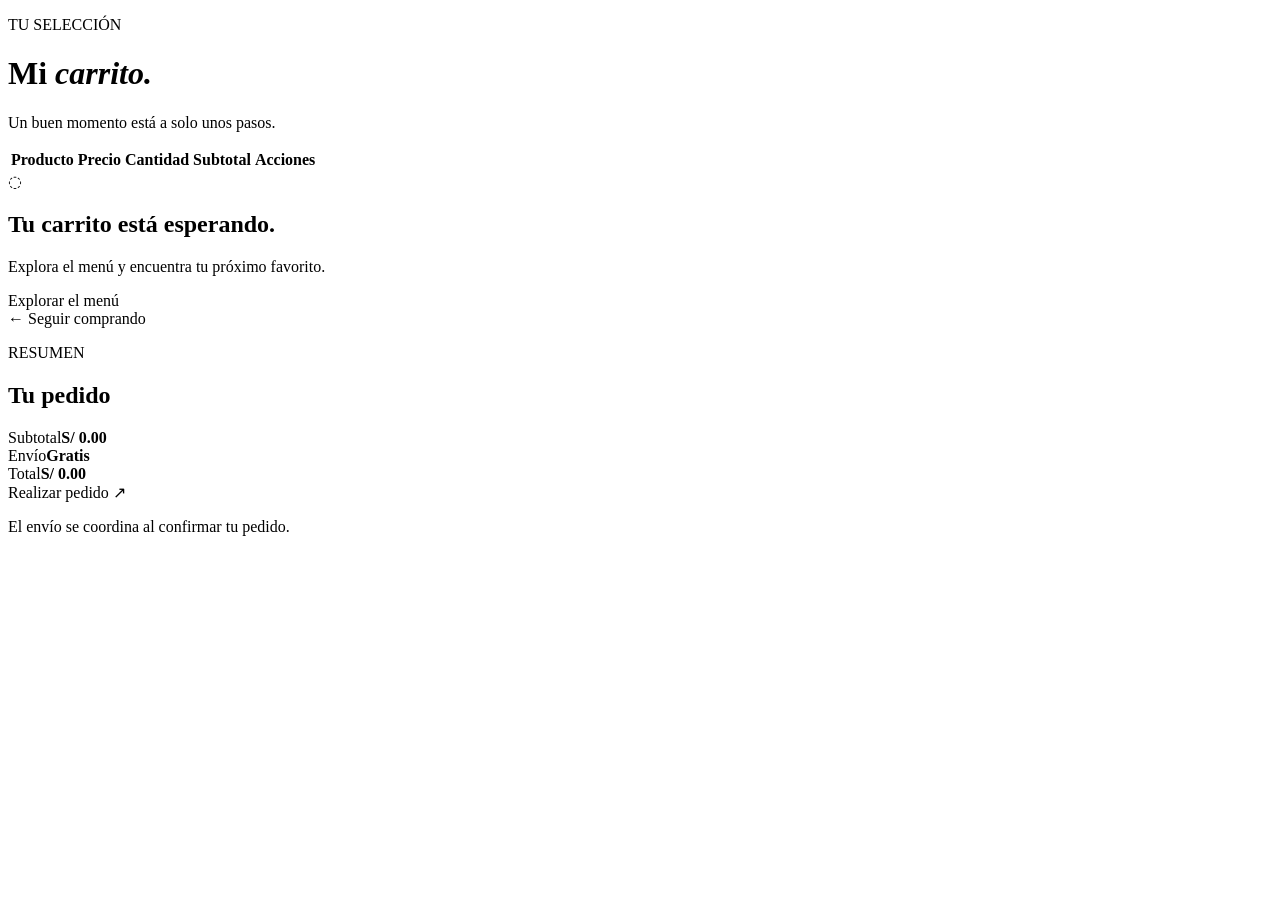
<file: src/main/resources/templates/carrito.html>
<!DOCTYPE html>
<html lang="es" xmlns:th="http://www.thymeleaf.org">
<head th:replace="~{fragments/head :: head('Mi carrito')}"></head>
<body>
<nav th:replace="~{fragments/navbar :: navbar}"></nav>
<main class="container section-space cart-page">
	<div class="page-heading">
		<p class="eyebrow eyebrow-dark"><span class="eyebrow-line"></span> TU SELECCIÓN</p>
		<h1 class="section-title">Mi <em>carrito.</em></h1>
		<p class="section-copy">Un buen momento está a solo unos pasos.</p>
	</div>
	<div class="row g-5 mt-3">
		<div class="col-lg-8">
			<div class="table-responsive cart-table-wrap">
				<table class="table align-middle cart-table">
					<thead><tr><th scope="col">Producto</th><th scope="col">Precio</th><th scope="col">Cantidad</th><th scope="col">Subtotal</th><th scope="col"><span class="visually-hidden">Acciones</span></th></tr></thead>
					<tbody id="cart-items"></tbody>
				</table>
			</div>
			<div id="cart-empty" class="empty-state d-none">
				<div class="empty-icon" aria-hidden="true">◌</div><h2>Tu carrito está esperando.</h2>
				<p>Explora el menú y encuentra tu próximo favorito.</p>
				<a class="btn btn-deep" th:href="@{/menu}">Explorar el menú</a>
			</div>
			<a class="underlined-link mt-4 d-inline-flex" th:href="@{/menu}"><span aria-hidden="true">←</span> Seguir comprando</a>
		</div>
		<div class="col-lg-4">
			<aside class="order-summary">
				<p class="eyebrow eyebrow-dark">RESUMEN</p><h2>Tu pedido</h2>
				<div class="summary-line"><span>Subtotal</span><strong id="cart-subtotal">S/ 0.00</strong></div>
				<div class="summary-line"><span>Envío</span><strong>Gratis</strong></div>
				<div class="summary-total"><span>Total</span><strong id="cart-total">S/ 0.00</strong></div>
				<a id="checkout-link" class="btn btn-salmon btn-lg w-100 mt-4" th:href="@{/realizar-pedido}">Realizar pedido <span aria-hidden="true">↗</span></a>
				<p class="summary-note">El envío se coordina al confirmar tu pedido.</p>
			</aside>
		</div>
	</div>
</main>
<footer th:replace="~{fragments/footer :: footer}"></footer>
<div th:replace="~{fragments/toast :: toast}"></div>
<div th:replace="~{fragments/scripts :: scripts}"></div>
</body>
</html>
</file>
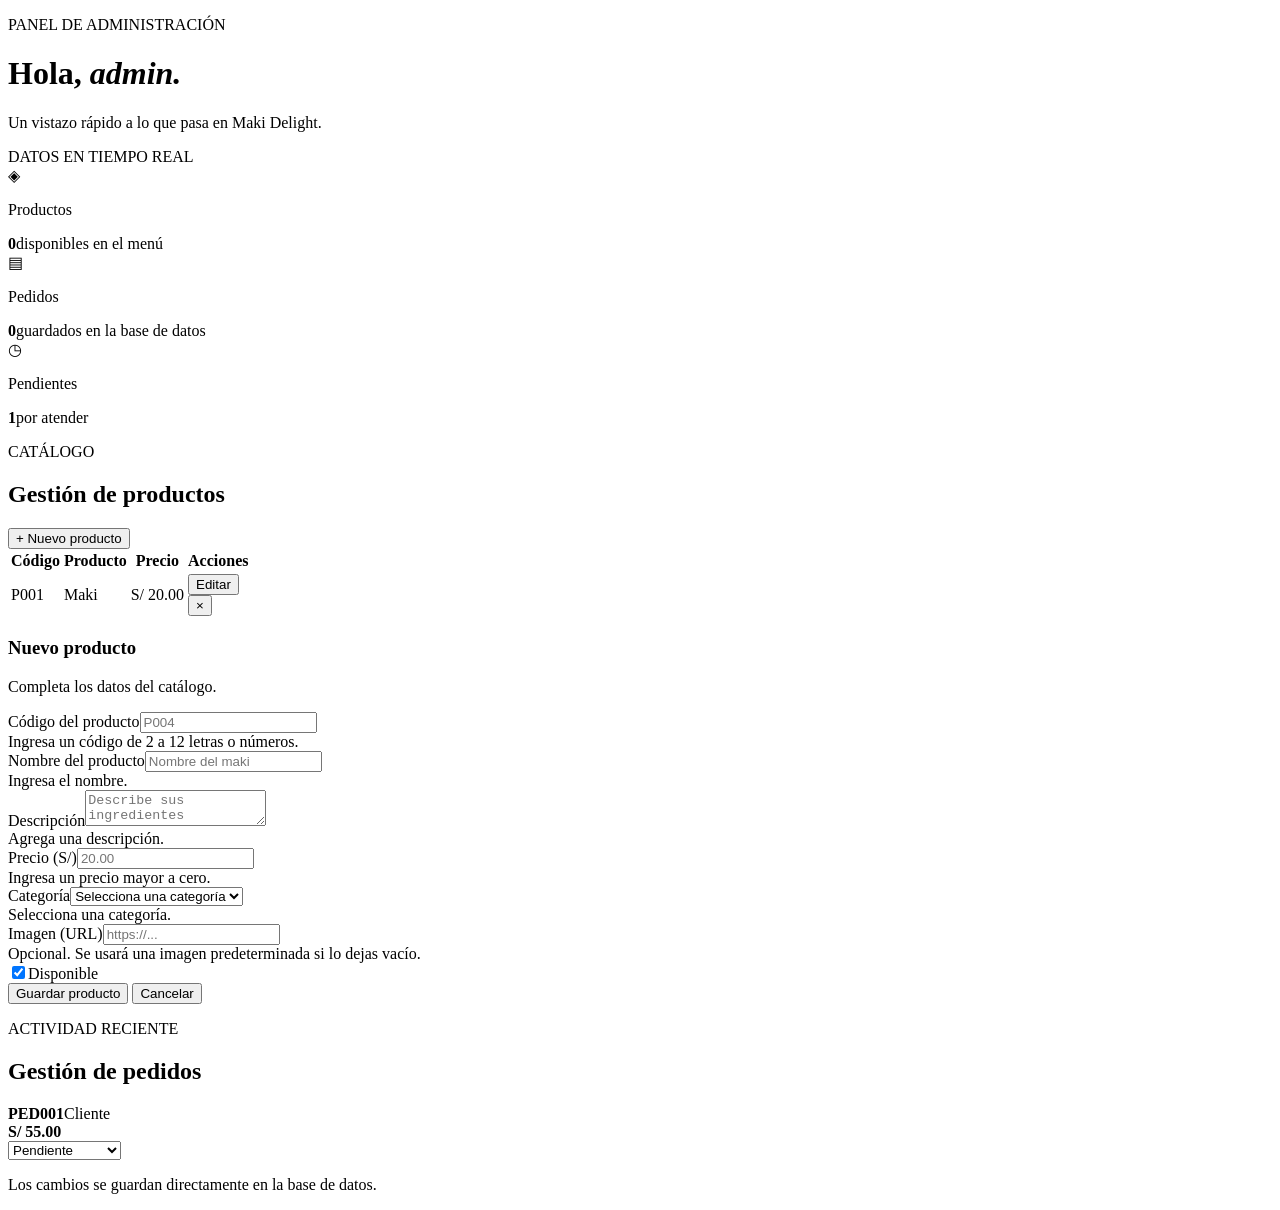
<file: src/main/resources/templates/dashboard.html>
<!DOCTYPE html>
<html lang="es" xmlns:th="http://www.thymeleaf.org">
<head th:replace="~{fragments/head :: head('Administración')}"></head>
<body class="dashboard-page">
<nav th:replace="~{fragments/navbar :: navbar}"></nav>
<main class="container section-space">
	<div class="dashboard-heading d-flex flex-column flex-md-row justify-content-between align-items-md-end gap-3">
		<div>
			<p class="eyebrow eyebrow-dark"><span class="eyebrow-line"></span> PANEL DE ADMINISTRACIÓN</p>
			<h1 class="section-title">Hola, <em>admin.</em></h1>
			<p class="section-copy mb-0">Un vistazo rápido a lo que pasa en Maki Delight.</p>
		</div>
		<span class="demo-indicator"><span></span> DATOS EN TIEMPO REAL</span>
	</div>
	<div class="alert alert-success mt-3" role="status" th:if="${adminSuccess}" th:text="${adminSuccess}"></div>
	<div class="alert alert-danger mt-3" role="alert" th:if="${adminError}" th:text="${adminError}"></div>
	<div class="row g-3 mt-4">
		<div class="col-md-4"><article class="metric-card"><span class="metric-icon" aria-hidden="true">◈</span><p>Productos</p><strong id="adminProductCount" th:text="${productCount}">0</strong><span>disponibles en el menú</span></article></div>
		<div class="col-md-4"><article class="metric-card"><span class="metric-icon" aria-hidden="true">▤</span><p>Pedidos</p><strong id="adminOrderCount" th:text="${orderCount}">0</strong><span>guardados en la base de datos</span></article></div>
		<div class="col-md-4"><article class="metric-card metric-card-accent"><span class="metric-icon" aria-hidden="true">◷</span><p>Pendientes</p><strong id="adminPendingCount" th:text="${pendingCount}">1</strong><span>por atender</span></article></div>
	</div>
	<div class="row g-4 mt-3">
		<div class="col-lg-7">
			<section class="admin-panel">
				<div class="d-flex flex-column flex-sm-row justify-content-between align-items-sm-center gap-3 mb-4">
					<div><p class="eyebrow eyebrow-dark mb-2">CATÁLOGO</p><h2 class="panel-title">Gestión de productos</h2></div>
					<button class="btn btn-deep" type="button" data-admin-new>+ Nuevo producto</button>
				</div>
				<div class="table-responsive admin-table-wrap">
					<table class="table align-middle admin-table">
						<thead><tr><th>Código</th><th>Producto</th><th>Precio</th><th>Acciones</th></tr></thead>
						<tbody id="admin-products">
							<tr th:each="product : ${products}" data-product-row
								th:attr="data-code=${product.code},data-name=${product.name},data-description=${product.description},data-price=${product.price},data-category=${product.category},data-image=${product.image},data-available=${product.available}">
								<td class="order-code" th:text="${product.code}">P001</td>
								<td><div class="admin-product-cell"><img th:src="${product.image}" th:alt="${product.name}" loading="lazy"><span th:text="${product.name}">Maki</span></div></td>
								<td th:text="'S/ ' + ${#numbers.formatDecimal(product.price, 1, 2)}">S/ 20.00</td>
								<td><div class="d-flex gap-1">
									<button class="btn btn-sm btn-outline-deep" type="button" data-admin-edit th:data-code="${product.code}" th:data-name="${product.name}" th:data-description="${product.description}" th:data-price="${product.price}" th:data-category="${product.category}" th:data-image="${product.image}" th:data-available="${product.available}">Editar</button>
									<form th:action="@{/admin/productos/{codigo}/eliminar(codigo=${product.code})}" method="post">
										<button class="btn btn-sm btn-outline-danger" type="submit" th:attr="aria-label='Eliminar ' + ${product.name}">×</button>
									</form>
								</div></td>
							</tr>
						</tbody>
					</table>
				</div>
				<form class="admin-product-form needs-validation d-none mt-4" id="adminProductForm" th:action="@{/admin/productos}" method="post" novalidate>
					<div class="admin-form-heading"><h3 id="adminFormTitle">Nuevo producto</h3><p>Completa los datos del catálogo.</p></div>
					<input type="hidden" name="originalCode" id="originalCode">
					<div class="row g-3">
						<div class="col-sm-4"><label class="form-label" for="productCode">Código del producto</label><input class="form-control" id="productCode" name="code" required placeholder="P004" pattern="[A-Za-z0-9]{2,12}"><div class="invalid-feedback">Ingresa un código de 2 a 12 letras o números.</div></div>
						<div class="col-sm-8"><label class="form-label" for="productName">Nombre del producto</label><input class="form-control" id="productName" name="name" required placeholder="Nombre del maki"><div class="invalid-feedback">Ingresa el nombre.</div></div>
						<div class="col-12"><label class="form-label" for="productDescription">Descripción</label><textarea class="form-control" id="productDescription" name="description" rows="2" required placeholder="Describe sus ingredientes"></textarea><div class="invalid-feedback">Agrega una descripción.</div></div>
						<div class="col-sm-6"><label class="form-label" for="productPrice">Precio (S/)</label><input class="form-control" id="productPrice" name="price" type="number" min="0.01" step="0.01" required placeholder="20.00"><div class="invalid-feedback">Ingresa un precio mayor a cero.</div></div>
						<div class="col-sm-6"><label class="form-label" for="productCategory">Categoría</label><select class="form-select" id="productCategory" name="category" required><option value="">Selecciona una categoría</option><option th:each="category : ${categories}" th:value="${category.nombre}" th:text="${category.nombre}">Clásicos</option></select><div class="invalid-feedback">Selecciona una categoría.</div></div>
						<div class="col-sm-8"><label class="form-label" for="productImage">Imagen (URL)</label><input class="form-control" id="productImage" name="image" type="url" placeholder="https://..."><div class="form-text">Opcional. Se usará una imagen predeterminada si lo dejas vacío.</div></div>
						<div class="col-sm-4 d-flex align-items-end"><div class="form-check mb-2"><input class="form-check-input" id="productAvailable" name="available" type="checkbox" value="true" checked><label class="form-check-label" for="productAvailable">Disponible</label></div></div>
					</div>
					<div class="d-flex flex-wrap gap-2 mt-4">
						<button class="btn btn-deep" type="submit">Guardar producto</button>
						<button class="btn btn-light" type="button" data-admin-cancel>Cancelar</button>
					</div>
				</form>
			</section>
		</div>
		<div class="col-lg-5">
			<section class="admin-panel h-100">
				<p class="eyebrow eyebrow-dark">ACTIVIDAD RECIENTE</p><h2 class="panel-title mb-4">Gestión de pedidos</h2>
				<div class="admin-order-list">
					<div class="admin-order-row" th:each="order : ${orders}">
						<div><strong th:text="${order.code}">PED001</strong><span th:text="${order.customer}">Cliente</span></div>
						<div class="text-end">
							<strong th:text="'S/ ' + ${#numbers.formatDecimal(order.total, 1, 2)}">S/ 55.00</strong>
							<form class="mt-1" th:action="@{/admin/pedidos/{codigo}/estado(codigo=${order.code})}" method="post">
								<select class="form-select form-select-sm" name="status" aria-label="Estado del pedido" onchange="this.form.submit()">
									<option value="PENDIENTE" th:selected="${order.estado.name() == 'PENDIENTE'}">Pendiente</option>
									<option value="EN_PREPARACION" th:selected="${order.estado.name() == 'EN_PREPARACION'}">En preparación</option>
									<option value="ENTREGADO" th:selected="${order.estado.name() == 'ENTREGADO'}">Entregado</option>
									<option value="CANCELADO" th:selected="${order.estado.name() == 'CANCELADO'}">Cancelado</option>
								</select>
							</form>
						</div>
					</div>
				</div>
				<p class="admin-note mt-4 mb-0">Los cambios se guardan directamente en la base de datos.</p>
			</section>
		</div>
	</div>
</main>
<footer th:replace="~{fragments/footer :: footer}"></footer>
<div th:replace="~{fragments/toast :: toast}"></div>
<div th:replace="~{fragments/scripts :: scripts}"></div>
</body>
</html>
</file>
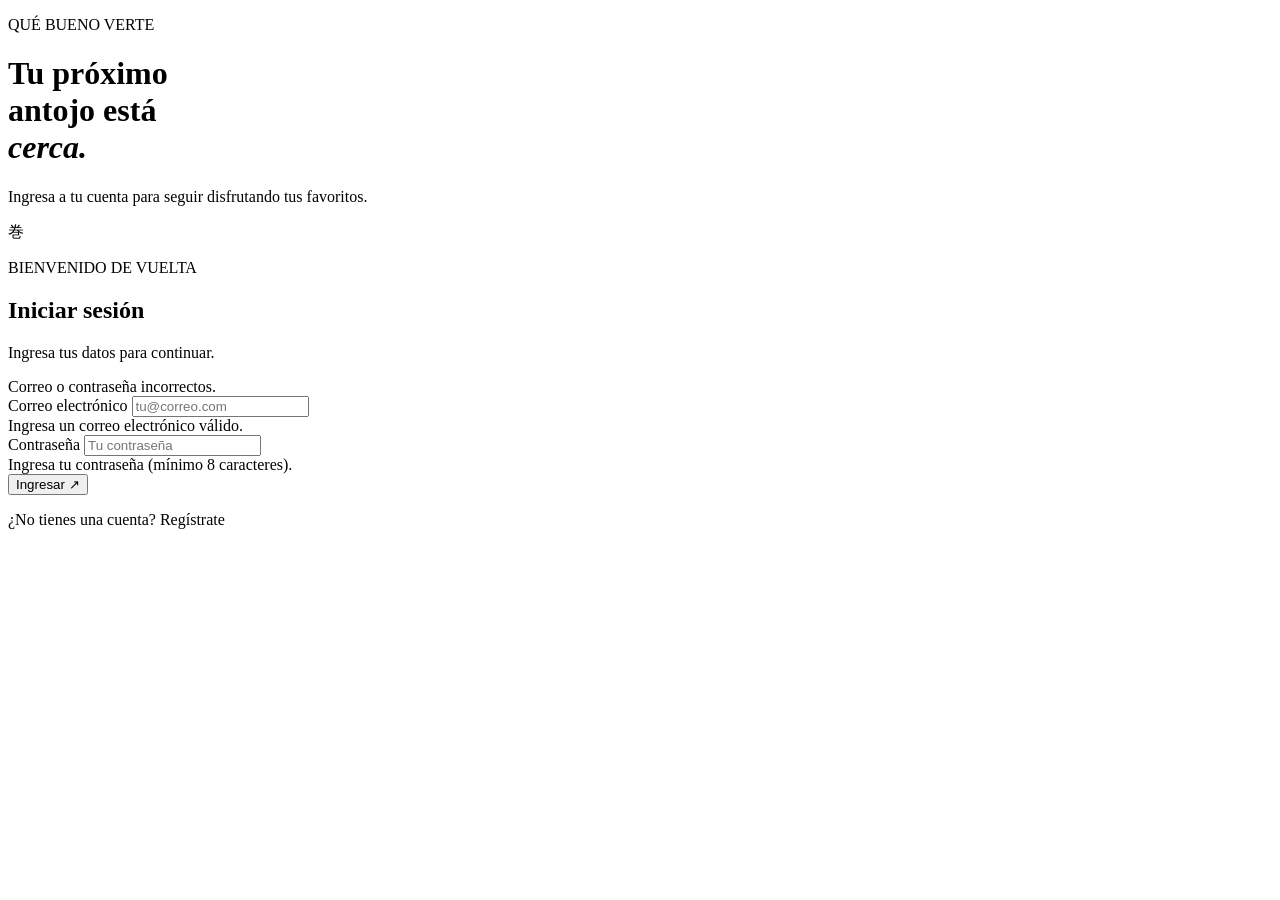
<file: src/main/resources/templates/login.html>
<!DOCTYPE html>
<html lang="es" xmlns:th="http://www.thymeleaf.org">
<head th:replace="~{fragments/head :: head('Ingresar')}"></head>
<body class="auth-page">
<nav th:replace="~{fragments/navbar :: navbar}"></nav>
<main class="container auth-container">
	<div class="auth-card">
		<div class="auth-side auth-side-login">
			<p class="eyebrow">QUÉ BUENO VERTE</p>
			<h1>Tu próximo<br>antojo está<br><em>cerca.</em></h1>
			<p>Ingresa a tu cuenta para seguir disfrutando tus favoritos.</p>
			<span class="auth-side-mark" aria-hidden="true">巻</span>
		</div>
		<div class="auth-form-panel">
			<p class="eyebrow eyebrow-dark"><span class="eyebrow-line"></span> BIENVENIDO DE VUELTA</p>
			<h2>Iniciar sesión</h2>
			<p class="auth-intro">Ingresa tus datos para continuar.</p>
			<div class="alert alert-danger" role="alert" th:if="${param.error}">Correo o contraseña incorrectos.</div>
			<div class="alert alert-success" role="status" th:if="${registrationSuccess}" th:text="${registrationSuccess}"></div>
			<form class="needs-validation demo-form" th:action="@{/login}" method="post" novalidate data-form="login">
				<div class="mb-3">
					<label class="form-label" for="loginEmail">Correo electrónico</label>
					<input class="form-control" id="loginEmail" name="username" type="email" placeholder="tu@correo.com" autocomplete="email" required>
					<div class="invalid-feedback">Ingresa un correo electrónico válido.</div>
				</div>
				<div class="mb-4">
					<label class="form-label" for="loginPassword">Contraseña</label>
					<input class="form-control" id="loginPassword" name="password" type="password" placeholder="Tu contraseña" autocomplete="current-password" required minlength="8">
					<div class="invalid-feedback">Ingresa tu contraseña (mínimo 8 caracteres).</div>
				</div>
				<button class="btn btn-deep btn-lg w-100" type="submit">Ingresar <span aria-hidden="true">↗</span></button>
			</form>
			<p class="auth-switch">¿No tienes una cuenta? <a th:href="@{/registro}">Regístrate</a></p>
		</div>
	</div>
</main>
<footer th:replace="~{fragments/footer :: footer}"></footer>
<div th:replace="~{fragments/toast :: toast}"></div>
<div th:replace="~{fragments/scripts :: scripts}"></div>
</body>
</html>
</file>
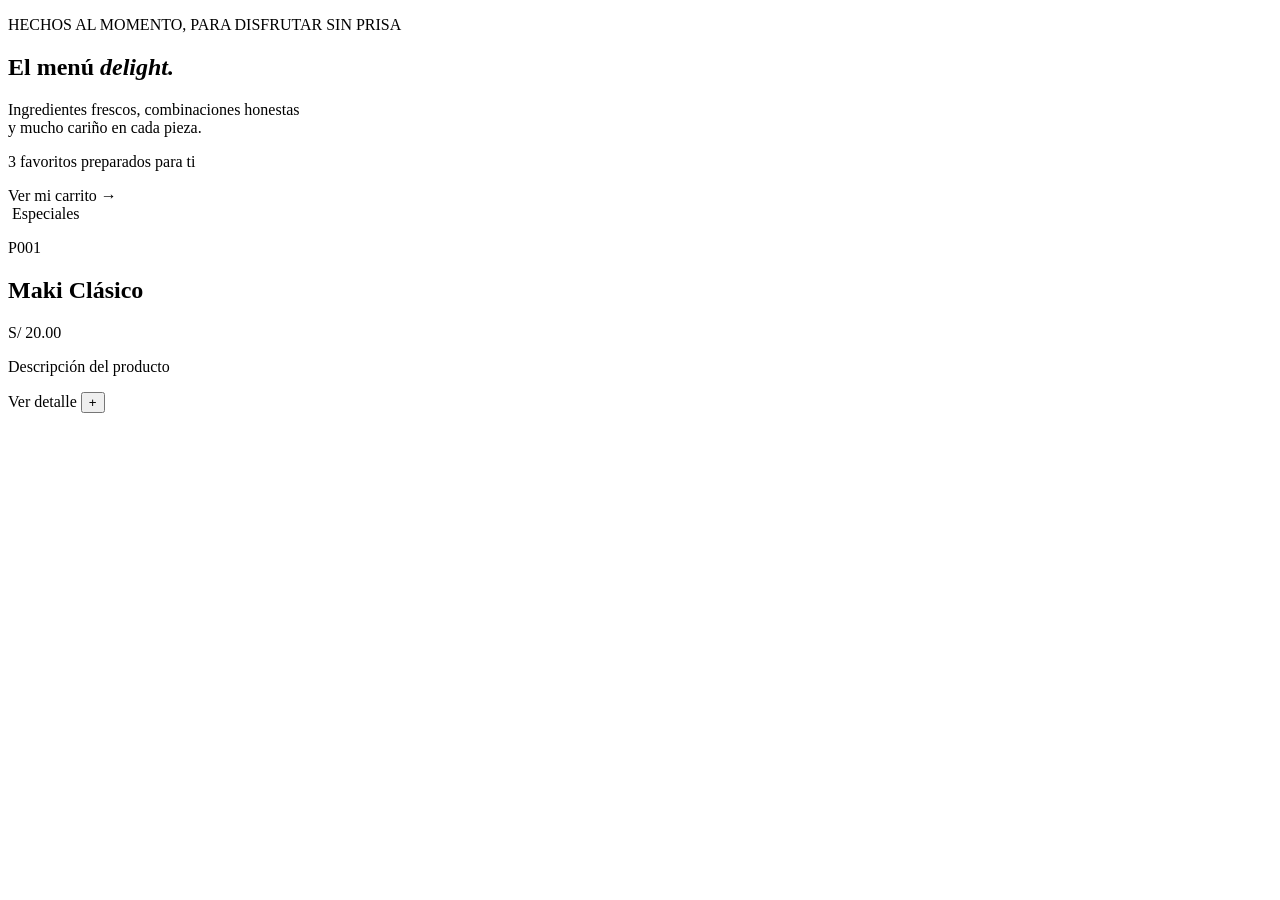
<file: src/main/resources/templates/menu.html>
<!DOCTYPE html>
<html lang="es" xmlns:th="http://www.thymeleaf.org">
<head th:replace="~{fragments/head :: head('Menú')}"></head>
<body>
<nav th:replace="~{fragments/navbar :: navbar}"></nav>
<main>
	<section class="page-hero">
		<div class="container">
			<p class="eyebrow"><span class="eyebrow-line"></span> HECHOS AL MOMENTO, PARA DISFRUTAR SIN PRISA</p>
			<div class="d-flex flex-column flex-lg-row justify-content-between align-items-lg-end gap-3">
				<h1>El menú <em>delight.</em></h1>
				<p class="page-hero-copy mb-2">Ingredientes frescos, combinaciones honestas<br class="d-none d-md-block"> y mucho cariño en cada pieza.</p>
			</div>
		</div>
	</section>
	<section class="container section-space pt-5">
		<div class="menu-toolbar d-flex flex-column flex-sm-row justify-content-between align-items-sm-center gap-3">
			<p class="mb-0"><span class="menu-dot"></span> <span th:text="${#lists.size(products)}">3</span> favoritos preparados para ti</p>
			<a class="underlined-link" th:href="@{/carrito}">Ver mi carrito <span aria-hidden="true">→</span></a>
		</div>
		<div class="row g-4 mt-2" id="menu-products">
			<div class="col-sm-6 col-lg-4" th:each="product : ${products}" data-menu-product
				 th:attr="data-code=${product.code},data-name=${product.name},data-description=${product.description},data-price=${product.price},data-category=${product.category},data-image=${product.image}">
				<article class="product-card h-100">
					<a class="product-image-link" th:href="@{/producto/{codigo}(codigo=${product.code})}">
						<img class="product-image" th:src="${product.image}" th:alt="${product.name}" loading="lazy">
						<span class="product-category-pill" th:text="${product.category}">Especiales</span>
					</a>
					<div class="product-card-body">
						<div class="d-flex justify-content-between align-items-start gap-3">
							<div>
								<p class="product-category" th:text="${product.code}">P001</p>
								<h2 class="product-name" th:text="${product.name}">Maki Clásico</h2>
							</div>
							<span class="product-price" th:text="'S/ ' + ${#numbers.formatDecimal(product.price, 1, 2)}">S/ 20.00</span>
						</div>
						<p class="product-description" th:text="${product.description}">Descripción del producto</p>
						<div class="d-flex gap-2 align-items-center">
							<a class="btn btn-outline-deep flex-grow-1" th:href="@{/producto/{codigo}(codigo=${product.code})}">Ver detalle</a>
							<button class="btn btn-deep add-cart-button-compact" type="button" th:data-code="${product.code}" th:data-name="${product.name}" th:data-price="${product.price}" th:data-image="${product.image}" aria-label="Agregar al carrito">+</button>
						</div>
					</div>
				</article>
			</div>
		</div>
	</section>
</main>
<footer th:replace="~{fragments/footer :: footer}"></footer>
<div th:replace="~{fragments/toast :: toast}"></div>
<div th:replace="~{fragments/scripts :: scripts}"></div>
</body>
</html>
</file>
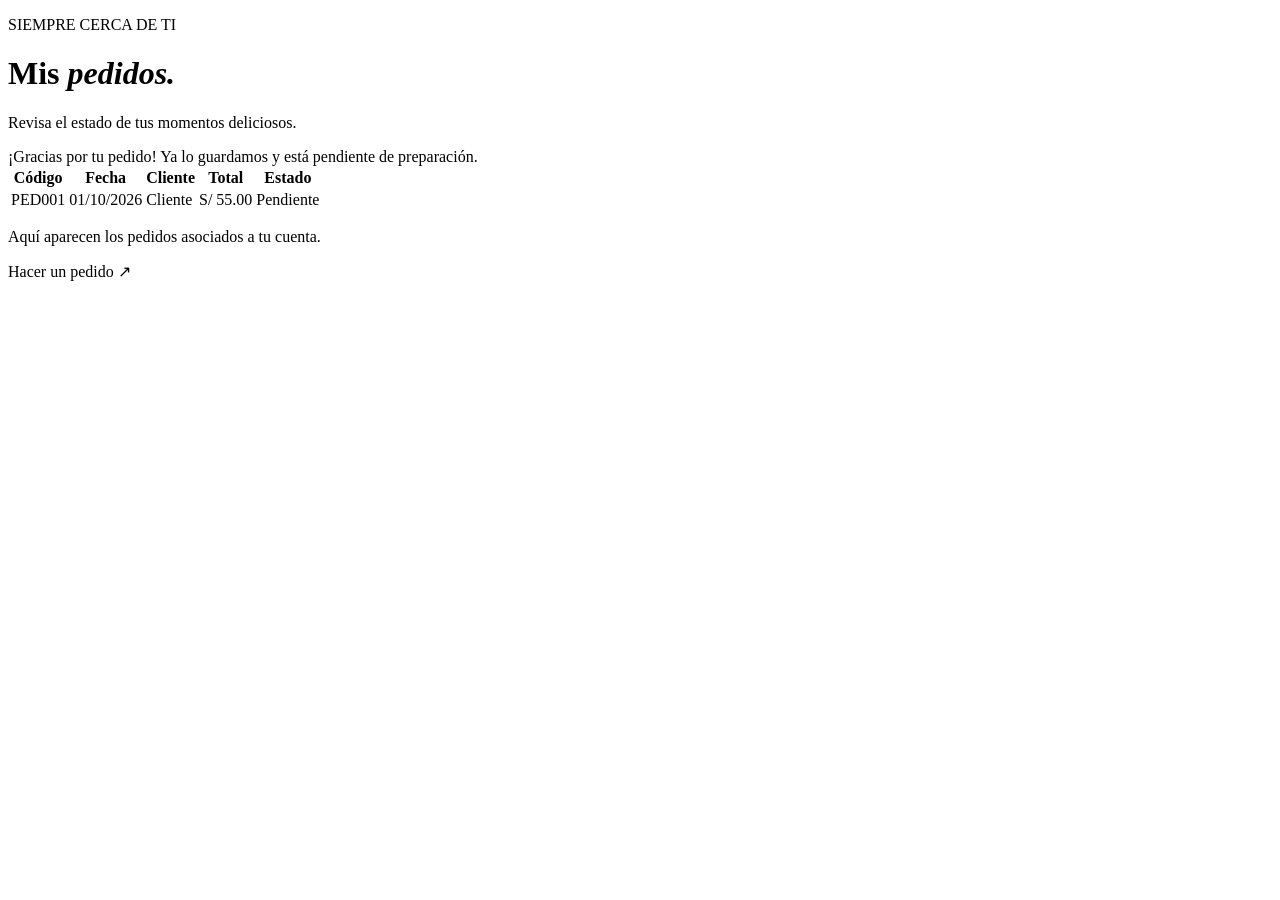
<file: src/main/resources/templates/mis-pedidos.html>
<!DOCTYPE html>
<html lang="es" xmlns:th="http://www.thymeleaf.org">
<head th:replace="~{fragments/head :: head('Mis pedidos')}"></head>
<body>
<nav th:replace="~{fragments/navbar :: navbar}"></nav>
<main class="container section-space orders-page">
	<div class="page-heading">
		<p class="eyebrow eyebrow-dark"><span class="eyebrow-line"></span> SIEMPRE CERCA DE TI</p>
		<h1 class="section-title">Mis <em>pedidos.</em></h1>
		<p class="section-copy">Revisa el estado de tus momentos deliciosos.</p>
	</div>
	<div id="new-order-notice" class="alert alert-success mt-4" role="status" th:if="${param.pedido}">¡Gracias por tu pedido! Ya lo guardamos y está pendiente de preparación.</div>
	<div class="table-responsive orders-table-wrap mt-5">
		<table class="table align-middle orders-table">
			<thead><tr><th scope="col">Código</th><th scope="col">Fecha</th><th scope="col">Cliente</th><th scope="col">Total</th><th scope="col">Estado</th></tr></thead>
			<tbody>
				<tr th:each="order : ${orders}">
					<td class="order-code" th:text="${order.code}">PED001</td>
					<td th:text="${#temporals.format(order.creadoEn, 'dd/MM/yyyy')}">01/10/2026</td>
					<td th:text="${order.customer}">Cliente</td>
					<td class="order-amount" th:text="'S/ ' + ${#numbers.formatDecimal(order.total, 1, 2)}">S/ 55.00</td>
					<td><span class="badge rounded-pill" th:classappend="' text-bg-' + ${order.badge}" th:text="${order.status}">Pendiente</span></td>
				</tr>
			</tbody>
		</table>
	</div>
	<div class="orders-footer d-flex flex-column flex-sm-row justify-content-between align-items-sm-center gap-3">
		<p class="mb-0">Aquí aparecen los pedidos asociados a tu cuenta.</p>
		<a class="btn btn-deep" th:href="@{/menu}">Hacer un pedido <span aria-hidden="true">↗</span></a>
	</div>
</main>
<footer th:replace="~{fragments/footer :: footer}"></footer>
<div th:replace="~{fragments/toast :: toast}"></div>
<div th:replace="~{fragments/scripts :: scripts}"></div>
</body>
</html>
</file>
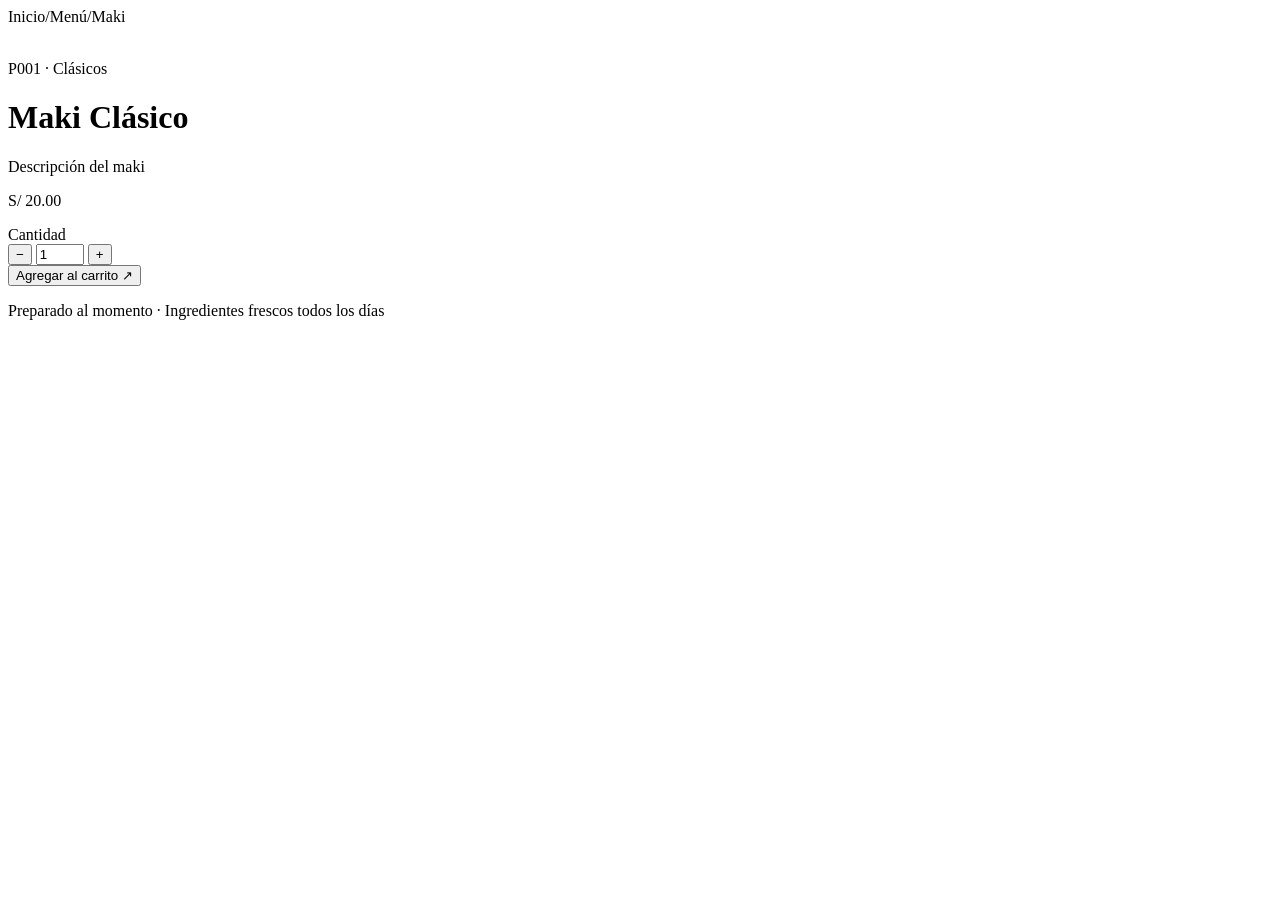
<file: src/main/resources/templates/producto.html>
<!DOCTYPE html>
<html lang="es" xmlns:th="http://www.thymeleaf.org">
<head th:replace="~{fragments/head :: head('Detalle del producto')}"></head>
<body>
<nav th:replace="~{fragments/navbar :: navbar}"></nav>
<main class="container section-space product-detail-page" data-product-detail th:data-code="${productCode}">
	<nav aria-label="Ruta de navegación" class="detail-breadcrumb"><a th:href="@{/}">Inicio</a><span>/</span><a th:href="@{/menu}">Menú</a><span>/</span><span data-detail-name th:text="${product.name}">Maki</span></nav>
	<div class="row g-5 align-items-center mt-2">
		<div class="col-lg-7">
			<img class="detail-image" id="productDetailImage" th:src="${product.image}" th:alt="${product.name}">
		</div>
		<div class="col-lg-5">
			<p class="eyebrow eyebrow-dark"><span class="eyebrow-line"></span><span data-detail-code th:text="${product.code}">P001</span> · <span data-detail-category th:text="${product.category}">Clásicos</span></p>
			<h1 class="detail-title" data-detail-name th:text="${product.name}">Maki Clásico</h1>
			<p class="detail-description" data-detail-description th:text="${product.description}">Descripción del maki</p>
			<p class="detail-price" data-detail-price th:text="'S/ ' + ${#numbers.formatDecimal(product.price, 1, 2)}">S/ 20.00</p>
			<div class="detail-rule"></div>
			<div class="d-flex align-items-center gap-3 mb-4">
				<label for="productQuantity" class="form-label mb-0">Cantidad</label>
				<div class="quantity-control">
					<button type="button" data-quantity-change="-1" aria-label="Restar una unidad">−</button>
					<input id="productQuantity" type="number" value="1" min="1" max="20" aria-label="Cantidad">
					<button type="button" data-quantity-change="1" aria-label="Agregar una unidad">+</button>
				</div>
			</div>
			<button class="btn btn-deep btn-lg w-100 detail-add-button" type="button" th:data-code="${product.code}" th:data-name="${product.name}" th:data-price="${product.price}" th:data-image="${product.image}">Agregar al carrito <span aria-hidden="true">↗</span></button>
			<p class="detail-footnote mt-3 mb-0">Preparado al momento · Ingredientes frescos todos los días</p>
		</div>
	</div>
</main>
<footer th:replace="~{fragments/footer :: footer}"></footer>
<div th:replace="~{fragments/toast :: toast}"></div>
<div th:replace="~{fragments/scripts :: scripts}"></div>
</body>
</html>
</file>
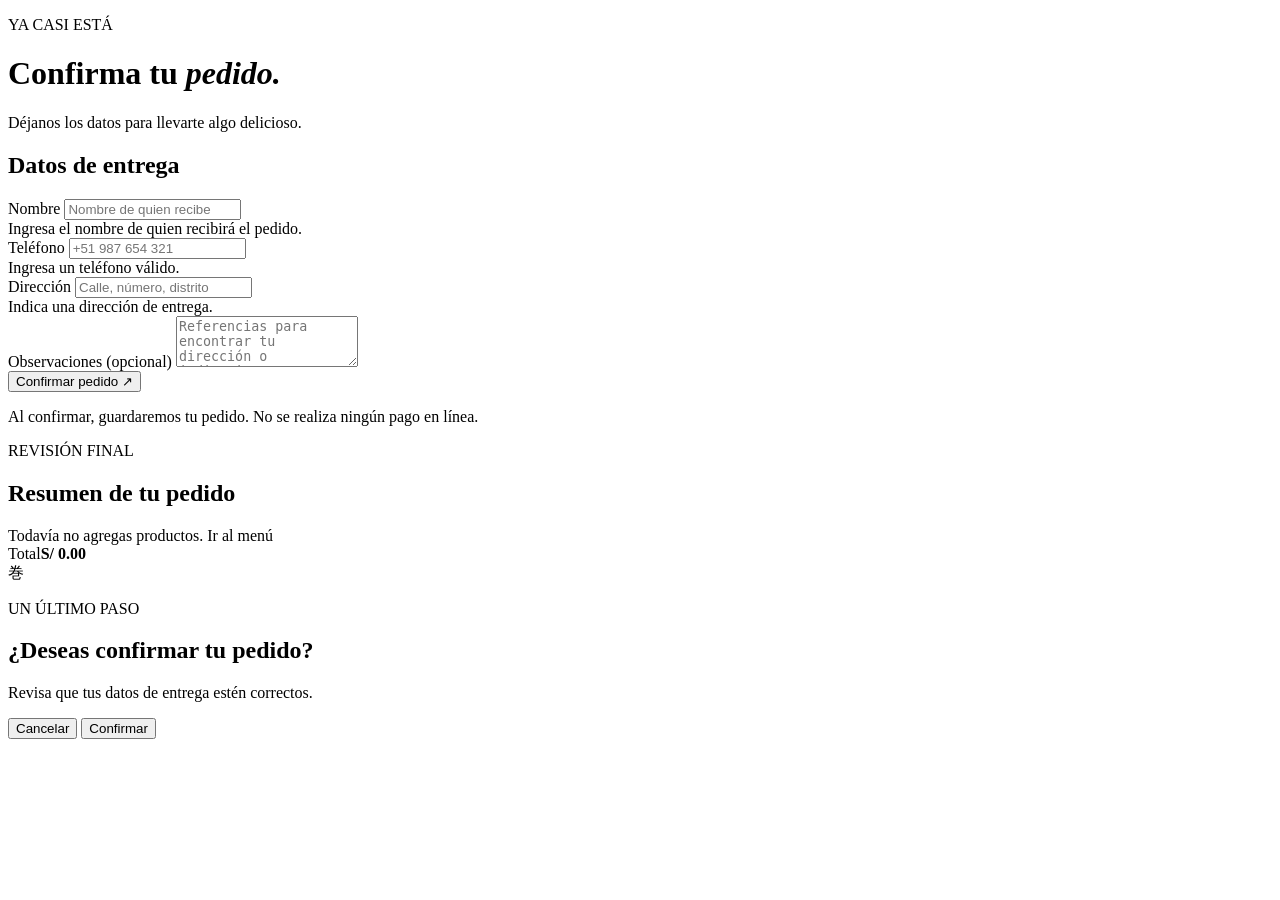
<file: src/main/resources/templates/realizar-pedido.html>
<!DOCTYPE html>
<html lang="es" xmlns:th="http://www.thymeleaf.org">
<head th:replace="~{fragments/head :: head('Realizar pedido')}"></head>
<body>
<nav th:replace="~{fragments/navbar :: navbar}"></nav>
<main class="container section-space checkout-page">
	<div class="page-heading">
		<p class="eyebrow eyebrow-dark"><span class="eyebrow-line"></span> YA CASI ESTÁ</p>
		<h1 class="section-title">Confirma tu <em>pedido.</em></h1>
		<p class="section-copy">Déjanos los datos para llevarte algo delicioso.</p>
	</div>
	<div class="alert alert-danger mt-4" role="alert" th:if="${orderError}" th:text="${orderError}"></div>
	<div class="row g-5 mt-2">
		<div class="col-lg-7">
			<section class="form-panel">
				<h2 class="form-section-title">Datos de entrega</h2>
				<form id="orderForm" class="needs-validation" th:action="@{/realizar-pedido}" method="post" novalidate>
					<div id="orderItemsContainer"></div>
					<div class="mb-3">
						<label class="form-label" for="orderName">Nombre</label>
						<input class="form-control" id="orderName" name="name" type="text" placeholder="Nombre de quien recibe" autocomplete="name" required minlength="2">
						<div class="invalid-feedback">Ingresa el nombre de quien recibirá el pedido.</div>
					</div>
					<div class="mb-3">
						<label class="form-label" for="orderPhone">Teléfono</label>
						<input class="form-control" id="orderPhone" name="phone" type="tel" placeholder="+51 987 654 321" autocomplete="tel" pattern="\+?[0-9 ]{7,15}" required>
						<div class="invalid-feedback">Ingresa un teléfono válido.</div>
					</div>
					<div class="mb-3">
						<label class="form-label" for="orderAddress">Dirección</label>
						<input class="form-control" id="orderAddress" name="address" type="text" placeholder="Calle, número, distrito" autocomplete="street-address" required minlength="5">
						<div class="invalid-feedback">Indica una dirección de entrega.</div>
					</div>
					<div class="mb-4">
						<label class="form-label" for="orderNotes">Observaciones <span class="optional-label">(opcional)</span></label>
						<textarea class="form-control" id="orderNotes" name="notes" rows="3" placeholder="Referencias para encontrar tu dirección o indicaciones especiales"></textarea>
					</div>
					<button class="btn btn-salmon btn-lg w-100" type="submit">Confirmar pedido <span aria-hidden="true">↗</span></button>
					<p class="form-demo-note mt-3 mb-0">Al confirmar, guardaremos tu pedido. No se realiza ningún pago en línea.</p>
				</form>
			</section>
		</div>
		<div class="col-lg-5">
			<aside class="order-summary checkout-summary">
				<p class="eyebrow eyebrow-dark">REVISIÓN FINAL</p><h2>Resumen de tu pedido</h2>
				<div id="checkout-items" class="checkout-items"></div>
				<div id="checkout-empty" class="empty-checkout d-none">Todavía no agregas productos. <a th:href="@{/menu}">Ir al menú</a></div>
				<div class="summary-total"><span>Total</span><strong id="checkout-total">S/ 0.00</strong></div>
			</aside>
		</div>
	</div>
</main>
<div class="modal fade" id="confirmOrderModal" tabindex="-1" aria-labelledby="confirmOrderTitle" aria-hidden="true">
	<div class="modal-dialog modal-dialog-centered">
		<div class="modal-content confirmation-modal">
			<div class="modal-body text-center p-4 p-md-5">
				<div class="modal-sushi-mark" aria-hidden="true">巻</div>
				<p class="eyebrow eyebrow-dark justify-content-center"><span class="eyebrow-line"></span> UN ÚLTIMO PASO</p>
				<h2 id="confirmOrderTitle">¿Deseas confirmar tu pedido?</h2>
				<p>Revisa que tus datos de entrega estén correctos.</p>
				<div class="d-flex flex-column flex-sm-row gap-2 mt-4">
					<button class="btn btn-outline-deep flex-fill" type="button" data-bs-dismiss="modal">Cancelar</button>
					<button class="btn btn-salmon flex-fill" id="confirmOrderButton" type="button">Confirmar</button>
				</div>
			</div>
		</div>
	</div>
</div>
<footer th:replace="~{fragments/footer :: footer}"></footer>
<div th:replace="~{fragments/toast :: toast}"></div>
<div th:replace="~{fragments/scripts :: scripts}"></div>
</body>
</html>
</file>
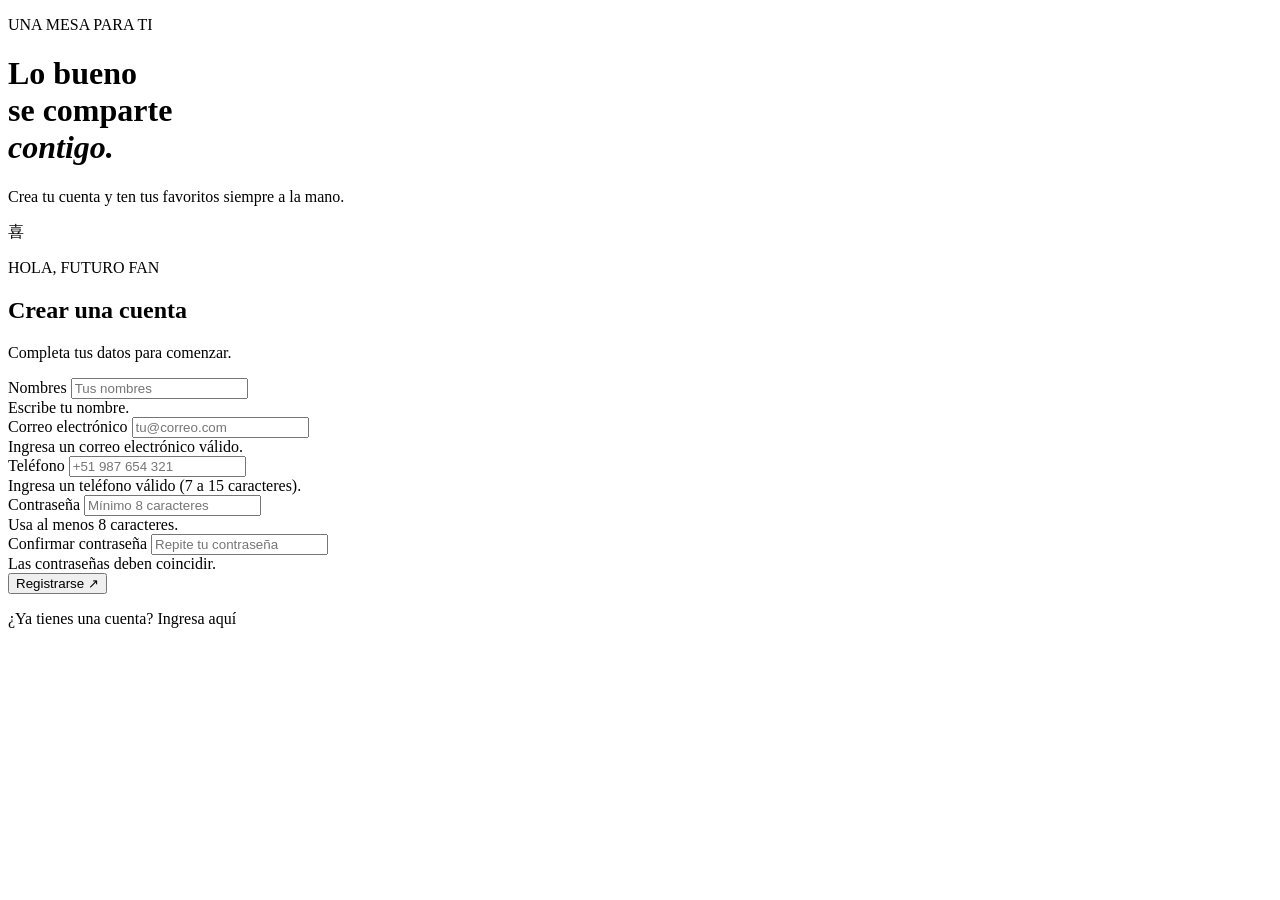
<file: src/main/resources/templates/registro.html>
<!DOCTYPE html>
<html lang="es" xmlns:th="http://www.thymeleaf.org">
<head th:replace="~{fragments/head :: head('Crear cuenta')}"></head>
<body class="auth-page">
<nav th:replace="~{fragments/navbar :: navbar}"></nav>
<main class="container auth-container">
	<div class="auth-card">
		<div class="auth-side auth-side-register">
			<p class="eyebrow">UNA MESA PARA TI</p>
			<h1>Lo bueno<br>se comparte<br><em>contigo.</em></h1>
			<p>Crea tu cuenta y ten tus favoritos siempre a la mano.</p>
			<span class="auth-side-mark" aria-hidden="true">喜</span>
		</div>
		<div class="auth-form-panel">
			<p class="eyebrow eyebrow-dark"><span class="eyebrow-line"></span> HOLA, FUTURO FAN</p>
			<h2>Crear una cuenta</h2>
			<p class="auth-intro">Completa tus datos para comenzar.</p>
			<div class="alert alert-danger" role="alert" th:if="${registrationError}" th:text="${registrationError}"></div>
			<form class="needs-validation demo-form" th:action="@{/registro}" method="post" novalidate data-form="register">
				<div class="mb-3">
					<label class="form-label" for="registerName">Nombres</label>
					<input class="form-control" id="registerName" name="name" type="text" placeholder="Tus nombres" autocomplete="name" required minlength="2" th:value="${registrationName}">
					<div class="invalid-feedback">Escribe tu nombre.</div>
				</div>
				<div class="mb-3">
					<label class="form-label" for="registerEmail">Correo electrónico</label>
					<input class="form-control" id="registerEmail" name="email" type="email" placeholder="tu@correo.com" autocomplete="email" required th:value="${registrationEmail}">
					<div class="invalid-feedback">Ingresa un correo electrónico válido.</div>
				</div>
				<div class="mb-3">
					<label class="form-label" for="registerPhone">Teléfono</label>
					<input class="form-control" id="registerPhone" name="phone" type="tel" placeholder="+51 987 654 321" autocomplete="tel" pattern="\+?[0-9 ]{7,15}" required th:value="${registrationPhone}">
					<div class="invalid-feedback">Ingresa un teléfono válido (7 a 15 caracteres).</div>
				</div>
				<div class="row g-3">
					<div class="col-sm-6 mb-3">
						<label class="form-label" for="registerPassword">Contraseña</label>
						<input class="form-control" id="registerPassword" name="password" type="password" placeholder="Mínimo 8 caracteres" autocomplete="new-password" minlength="8" required>
						<div class="invalid-feedback">Usa al menos 8 caracteres.</div>
					</div>
					<div class="col-sm-6 mb-3">
						<label class="form-label" for="confirmPassword">Confirmar contraseña</label>
						<input class="form-control" id="confirmPassword" name="confirmPassword" type="password" placeholder="Repite tu contraseña" autocomplete="new-password" minlength="8" required>
						<div class="invalid-feedback">Las contraseñas deben coincidir.</div>
					</div>
				</div>
				<button class="btn btn-deep btn-lg w-100" type="submit">Registrarse <span aria-hidden="true">↗</span></button>
			</form>
			<p class="auth-switch">¿Ya tienes una cuenta? <a th:href="@{/login}">Ingresa aquí</a></p>
		</div>
	</div>
</main>
<footer th:replace="~{fragments/footer :: footer}"></footer>
<div th:replace="~{fragments/toast :: toast}"></div>
<div th:replace="~{fragments/scripts :: scripts}"></div>
</body>
</html>
</file>
